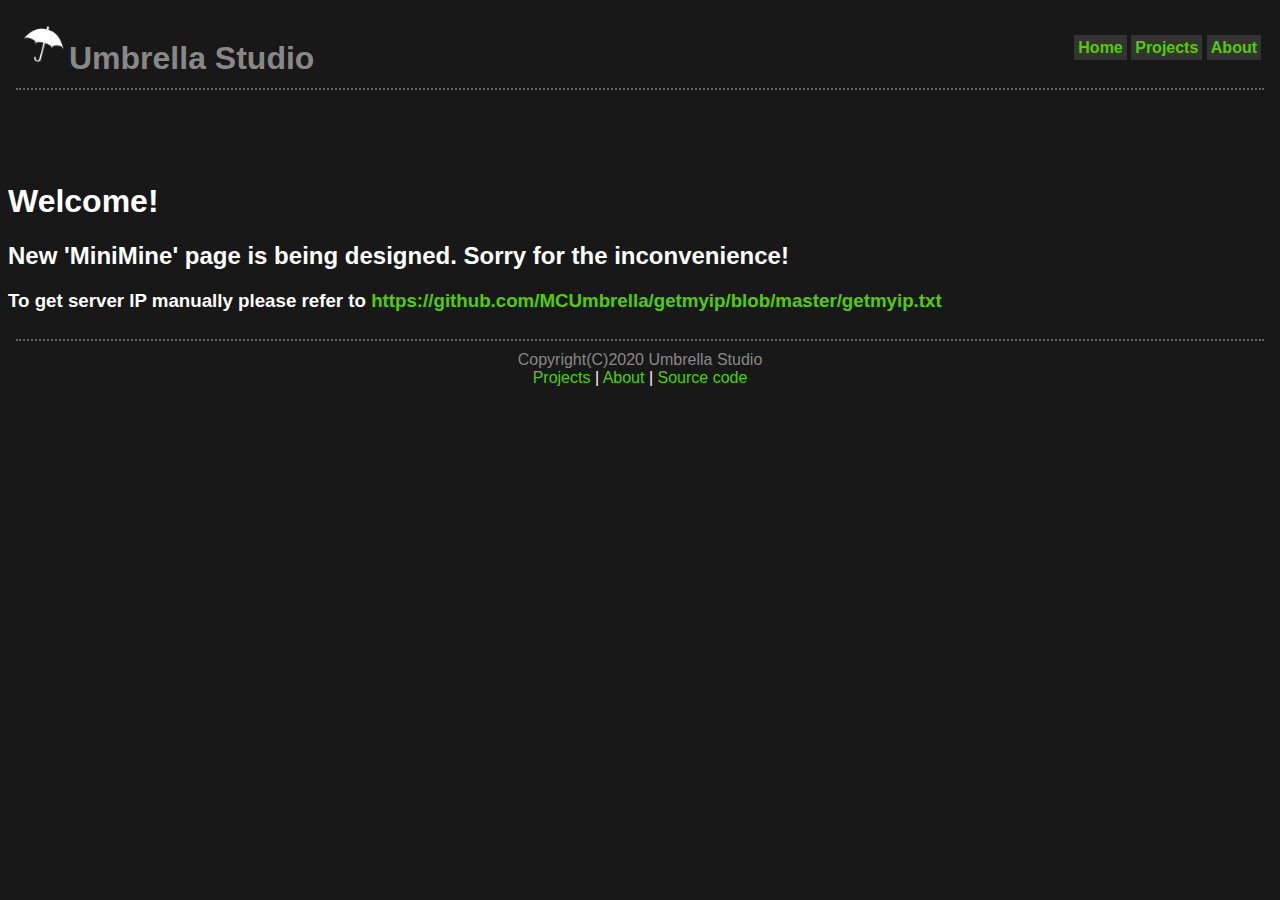
<file: minimine/index.html>
<!DOCTYPE html>
<html lang="en">

<head>
    <meta charset="UTF-8">
    <meta name="viewport" content="width=device-width,initial-scale=1 user-scalable=0">
    <link rel="icon" href="../tmp.png" />
    <link rel="stylesheet" type="text/css" href="../std.css" />
    <title>Umbrella Studio</title>
</head>

<body>
    <iframe src="../header.html" style="width: 100%;border: 0"></iframe>
    <h1>Welcome!</h1>
    <h2>New 'MiniMine' page is being designed. Sorry for the inconvenience!</h2>
    <h3>To get server IP manually please refer to <a href="https://github.com/MCUmbrella/getmyip/blob/master/getmyip.txt">https://github.com/MCUmbrella/getmyip/blob/master/getmyip.txt</a></h3>
    <iframe src="../footer.html" style="width: 100%;border: 0"></iframe>
</body>

</html>
</file>
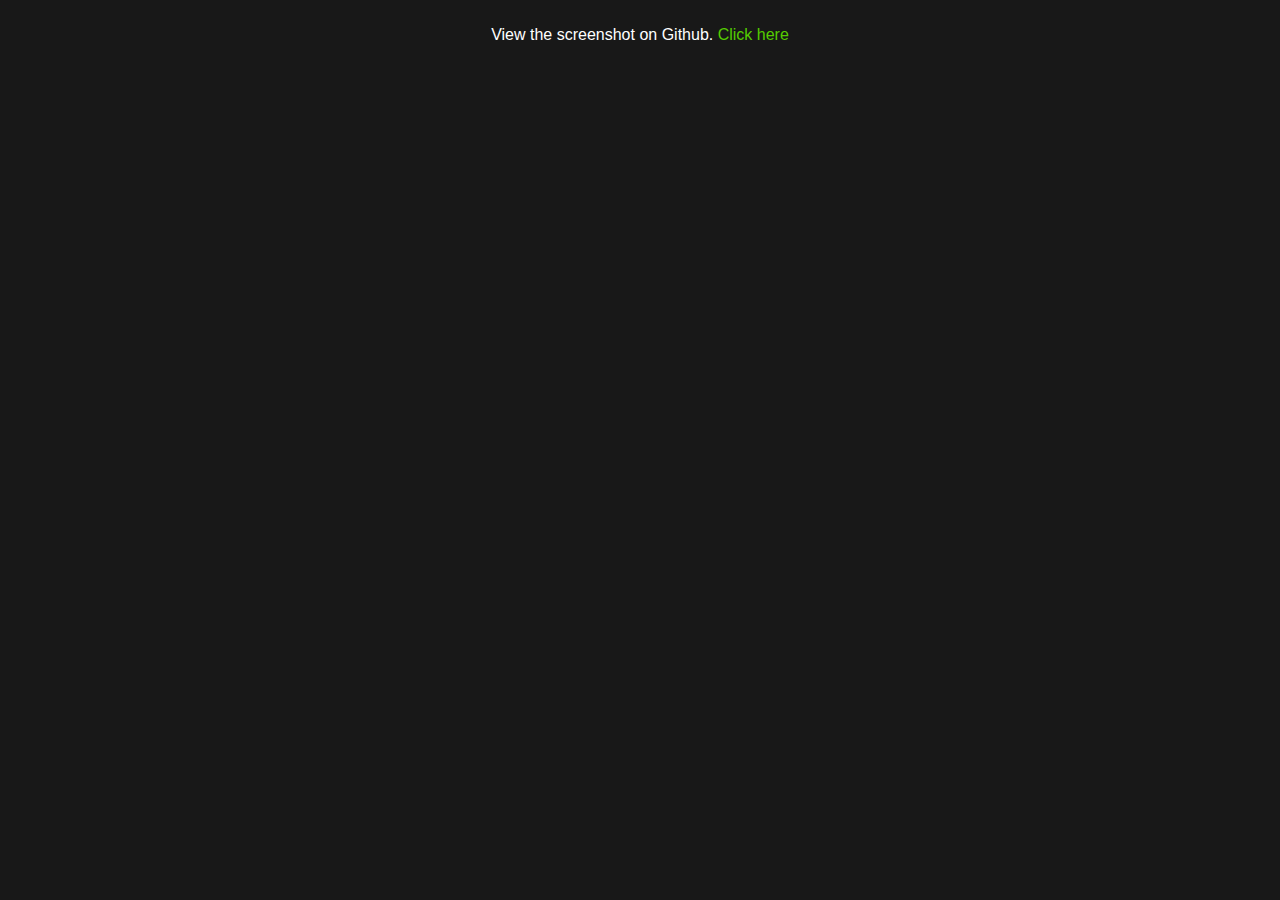
<file: minimine/screenshots/index.html>
<DOCTYPE HTML>
<html><head><title>Umbrella Studio</title><link rel="stylesheet" type="text/css" href="/std.css" /></head>
<body bgcolor=#222222>
<br />
<center><div>View the screenshot on Github. <a href="https://github.com/MCUmbrella/mcumbrella.github.io/tree/master/minimine/screenshots">Click here</a></div></center>
</body></html>
</file>
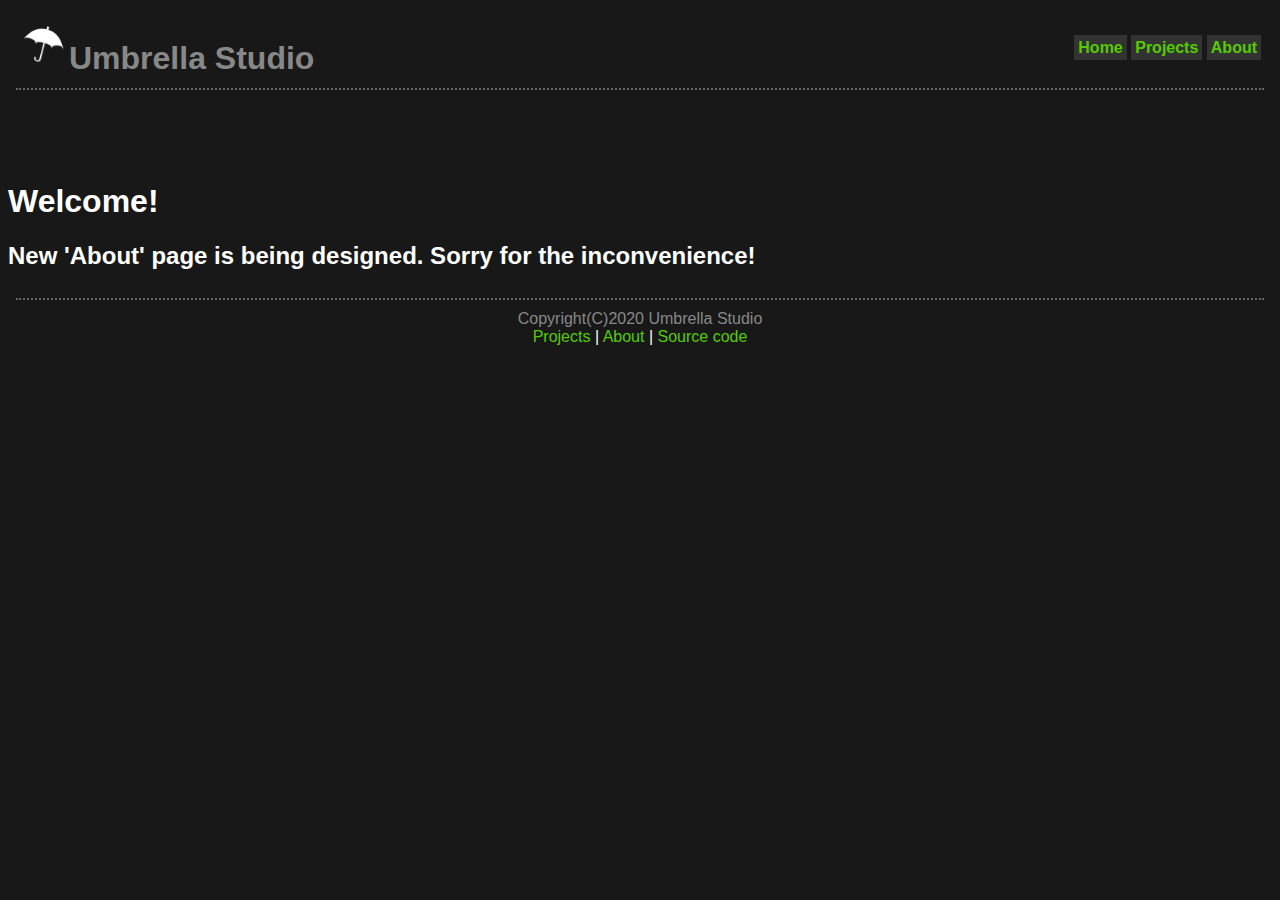
<file: about.html>
<!DOCTYPE html>
<html lang="en">

<head>
    <meta charset="UTF-8">
    <meta name="viewport" content="width=device-width,initial-scale=1 user-scalable=0">
    <link rel="icon" href="tmp.png" />
    <link rel="stylesheet" type="text/css" href="std.css" />
    <title>About - Umbrella Studio</title>
</head>

<body>
    <iframe src="header.html" style="width: 100%;border: 0"></iframe>
    <h1>Welcome!</h1>
    <h2>New 'About' page is being designed. Sorry for the inconvenience!</h2>
    <iframe src="footer.html" style="width: 100%;border: 0"></iframe>
</body>

</html>
</file>
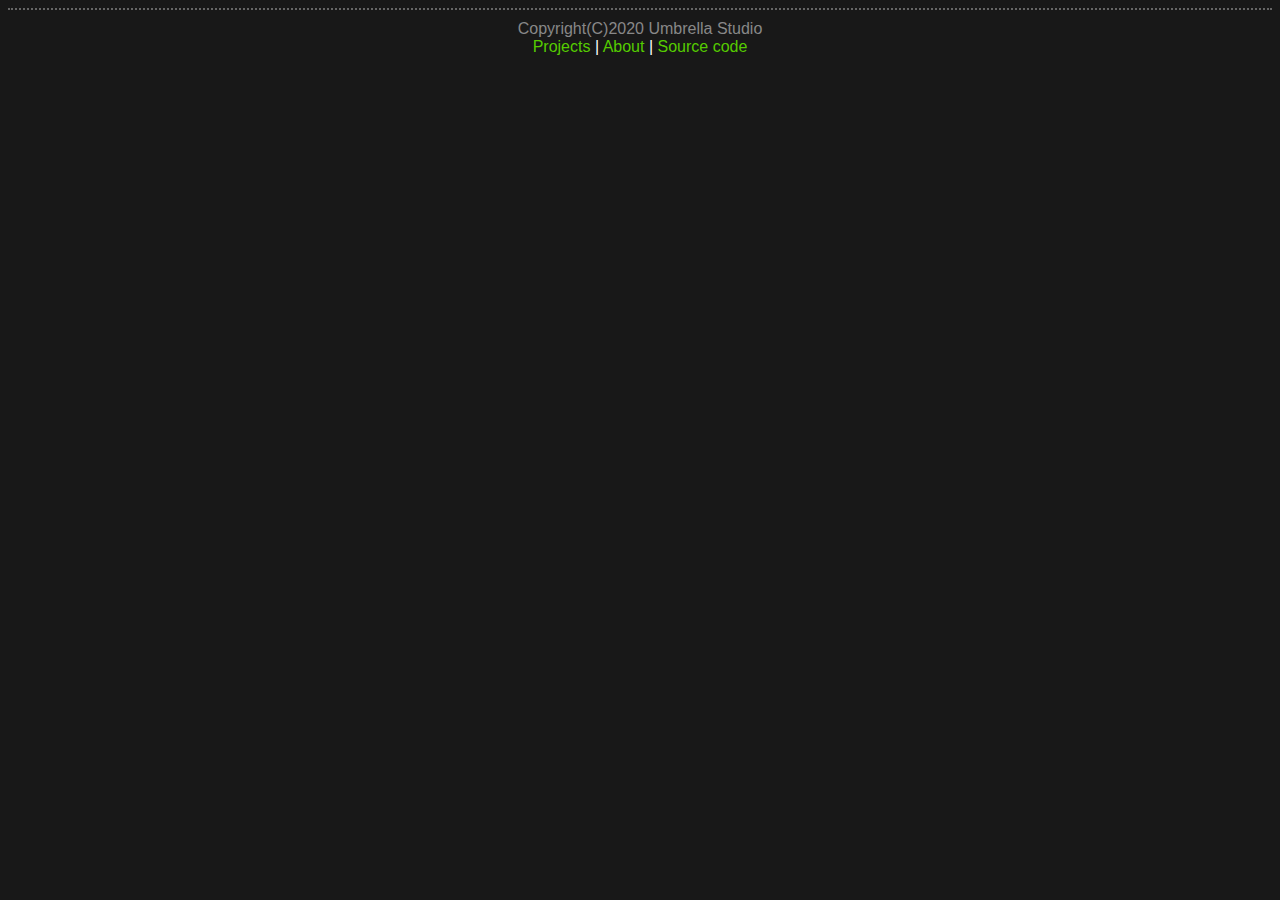
<file: footer.html>
<!DOCTYPE html>
<html>
<head>
<meta charset="UTF-8">
<meta name="viewport" content="width=device-width,initial-scale=1 user-scalable=0">
<link rel="icon" href="tmp.png" />
<link rel="stylesheet" type="text/css" href="std.css" />
<title>Umbrella Studio</title>
</head>
<body>
	<hr style=" height:2px;border:none;border-top:2px dotted #666666;" />
	<div style="text-align:center;color:#888888">
		Copyright(C)2020 Umbrella Studio<br />
		<a href="projects.html"  target="_parent">Projects</a> <span>|</span> <a href="about.html"  target="_parent">About</a> <span>|</span> <a href="https://github.com/MCUmbrella/mcumbrella.github.io"  target="_parent">Source code</a>
	</div>
</body>
</html>
</file>
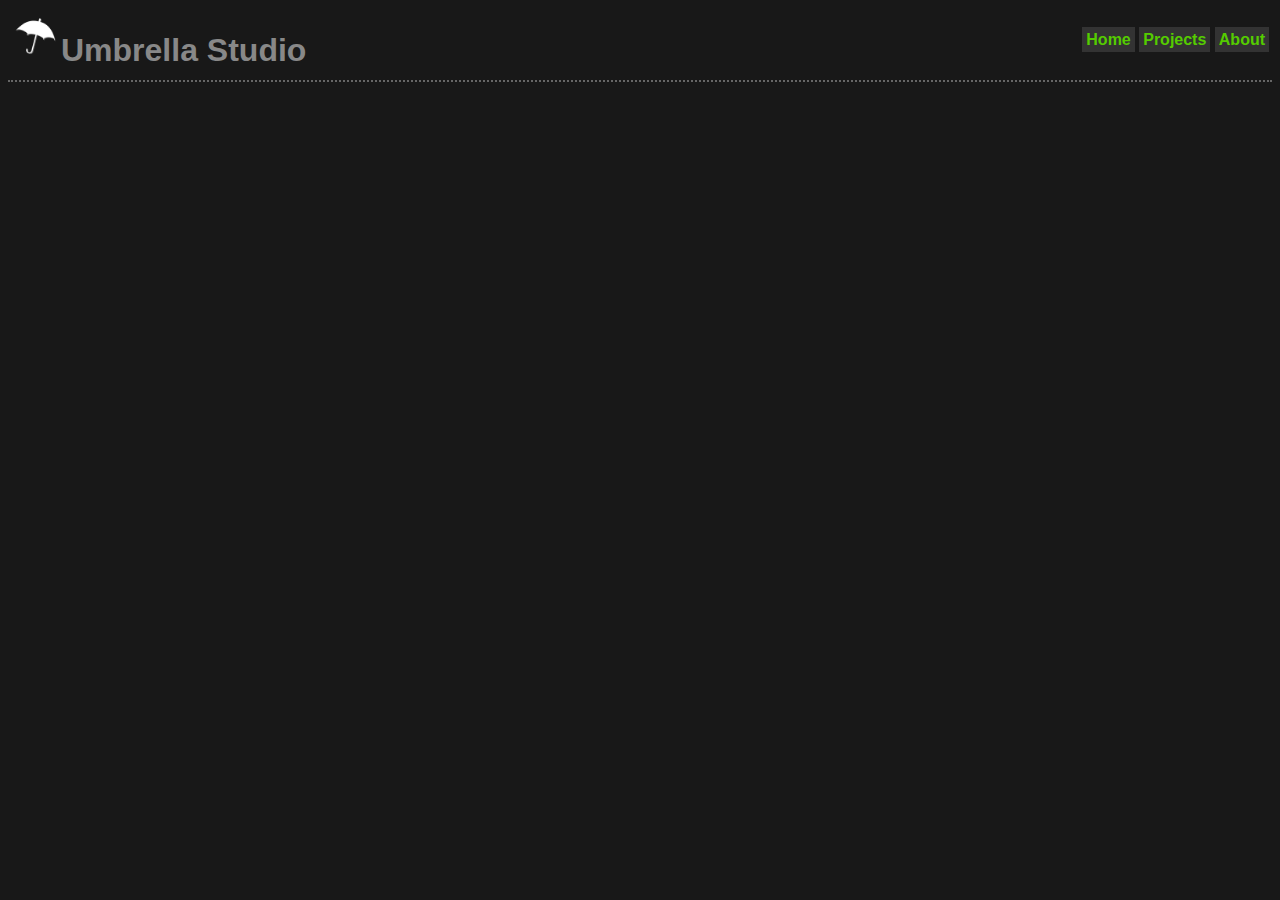
<file: header.html>
<!DOCTYPE html>
<html>
<head>
<meta charset="UTF-8">
<meta name="viewport" content="width=device-width,initial-scale=1 user-scalable=0">
<link rel="icon" href="tmp.png" />
<link rel="stylesheet" type="text/css" href="std.css" />
<style type="text/css">
#title:hover{color: #ffffff;}
</style>
<title>Umbrella Studio</title>
</head>
<body>
 <table style="border: 0;width: 100%">
     <tr>
         <td style="width:50%">
             <a href="index.html" target="_parent"><img src="tmp.png" height="50" width="50" alt="ICON"/><b><span id="title">Umbrella Studio</span></b></a>
         </td>
        <td style="width:50%; text-align: right">
            <a class="index" target="_parent" href="index.html">Home</a> <a class="index" target="_parent" href="projects.html">Projects</a> <a class="index" target="_parent" href="about.html">About</a>
        </td>
     </tr>
 </table>
 <hr style="height:2px; border:none; border-top:2px dotted #666666;" />
</body>
</html>
</file>
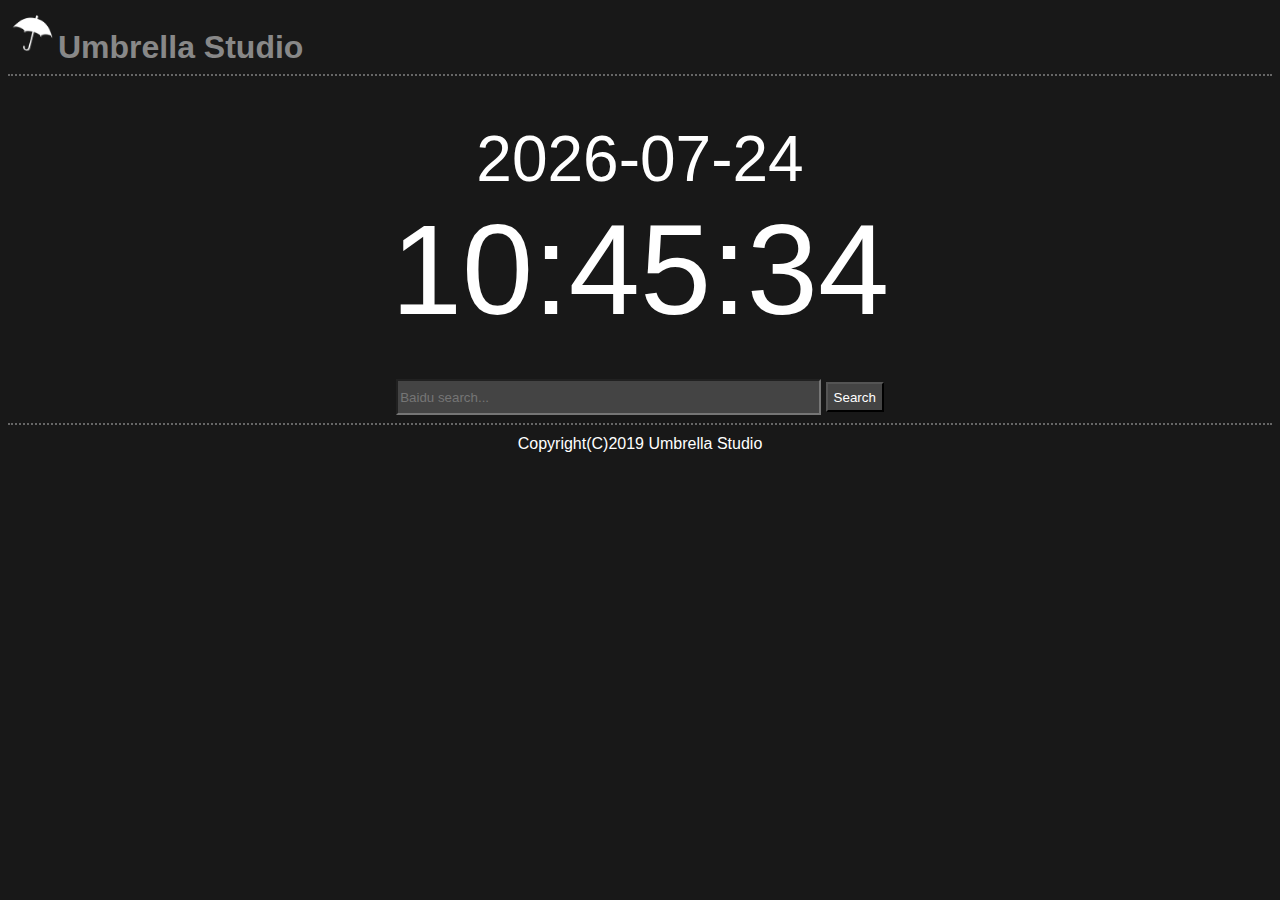
<file: homepage.html>
<!DOCTYPE html>
<html lang="en">
<head>
<script>
function setdate()
{
var t=new Date();
var YYYY=t.getFullYear();
var MM=t.getMonth()+1;
var DD=t.getDate();
var zM="";
if(MM<10){zM="0"}else{zM=""}
var zD="";
if(DD<10){zD="0"}else{zD=""}
document.getElementById("date").innerHTML=YYYY+"-"+zM+MM+"-"+zD+DD;
}
function settime()
{
var t=new Date();
var hh=t.getHours();
var mm=t.getMinutes();
var ss=t.getSeconds();
var zh="";
if(hh<10){zh="0"}else{zh=""}
var zm="";
if(mm<10){zm="0"}else{zm=""}
var zs="";
if(ss<10){zs="0"}else{zs=""}
document.getElementById("time").innerHTML=zh+hh+":"+zm+mm+":"+zs+ss;
}
setInterval(function() {setdate()},500);
setInterval(function() {settime()},200);
</script>
<meta charset="UTF-8">
<link rel="icon" type="image/x-icon" class="js-site-favicon" href="tmp.png" />
<title>Homepage - Umbrella Studio</title>
<style type="text/css">
#time{font-size:128px;color:#FFFFFF;}
#date{font-size:64px;color:#FFFFFF;}
#search{height:30px;color:#FFFFFF;background-color:#444444;}
#submit{height:30px;color:#FFFFFF;background-color:#444444;}
</style>
<link rel="stylesheet" type="text/css" href="std.css">
</head>
<body>
<a href="/"><img src="tmp.png" height="50" width="50" alt="☂" /></a><b><span id="title">Umbrella Studio</span></b>
<hr style=" height:2px;border:none;border-top:2px dotted #666666;" />
<center>
<br />
<br />
<div id="date">...</div>
<div id="time">...</div>
<br />
<br />
<form onsubmit="return baiduWithHttps(this)" action="http://www.baidu.com/baidu" target="_blank">
    <input id="search" type="text" name="word" size="50" placeholder="Baidu search...">
    <input id="submit" type="submit" value="Search">
</form>
</center>
<hr style=" height:2px;border:none;border-top:2px dotted #666666;" />
<a href="/"><div align="center">Copyright(C)2019 Umbrella Studio</div></a>
</body>
</html>
</file>
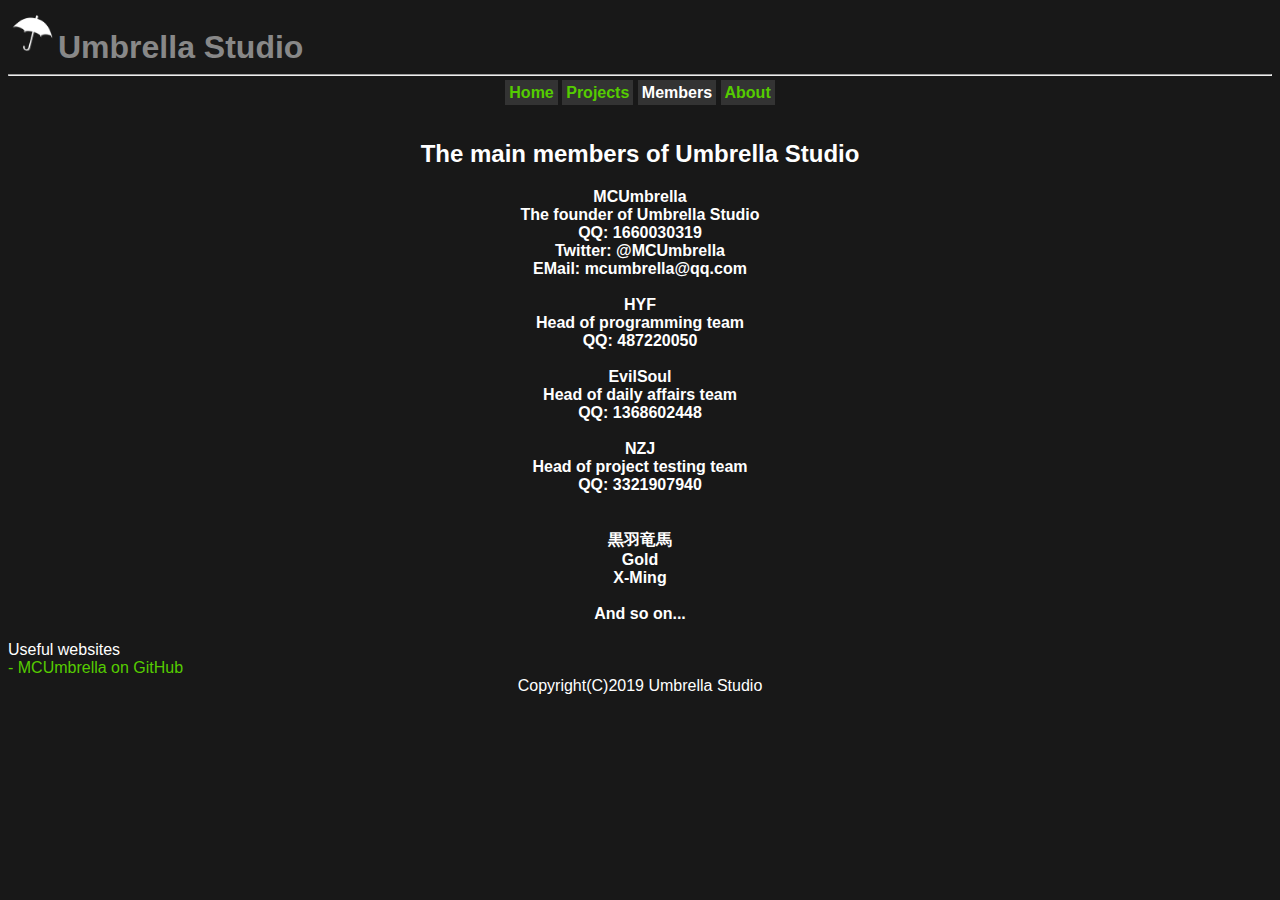
<file: members.html>
<!DOCTYPE html>
<html>
<head>
<meta charset="UTF-8">
<link rel="icon" href="tmp.png"></link>
<title>Members - Umbrella Studio</title>
<link rel="stylesheet" type="text/css" href="std.css">
</head>
<body>
<img src="tmp.png" height="50" width="50" alt="☂" /><b><span id="title">Umbrella Studio</span></b>
<hr />
<center>
<b>
<span class="index"><a href="/">Home</a></span>  
<span class="index"><a href="projects.html">Projects</a></span>  
<span class="index" id="active">Members</span>  
<span class="index"><a href="about.html">About</a></span>
</b>
<br />
<br />
<h2>The main members of Umbrella Studio</h2>
<!----><b>MCUmbrella<div>The founder of Umbrella Studio</div> <div>QQ: 1660030319</div> <div>Twitter: @MCUmbrella</div> <div>EMail: mcumbrella@qq.com</div></b>
 <br /><b>HYF<div>Head of programming team</div> <div>QQ: 487220050</div></b>
 <br /><b>EvilSoul<div>Head of daily affairs team</div> <div>QQ: 1368602448</div></b>
 <br /><b>NZJ<div>Head of project testing team</div> <div>QQ: 3321907940</div></b>
 <br />
 <br /><b>黒羽竜馬</b>
 <br /><b>Gold</b>
 <br /><b>X-Ming</b>
 <br />
 <br /><b>And so on...</b>
</center>

<br /><div>Useful websites</div>
<a href="https://github.com/MCUmbrella" target="_blank">- MCUmbrella on GitHub</a>
<div align="center">Copyright(C)2019 Umbrella Studio</div>
</body>
</html>
</file>
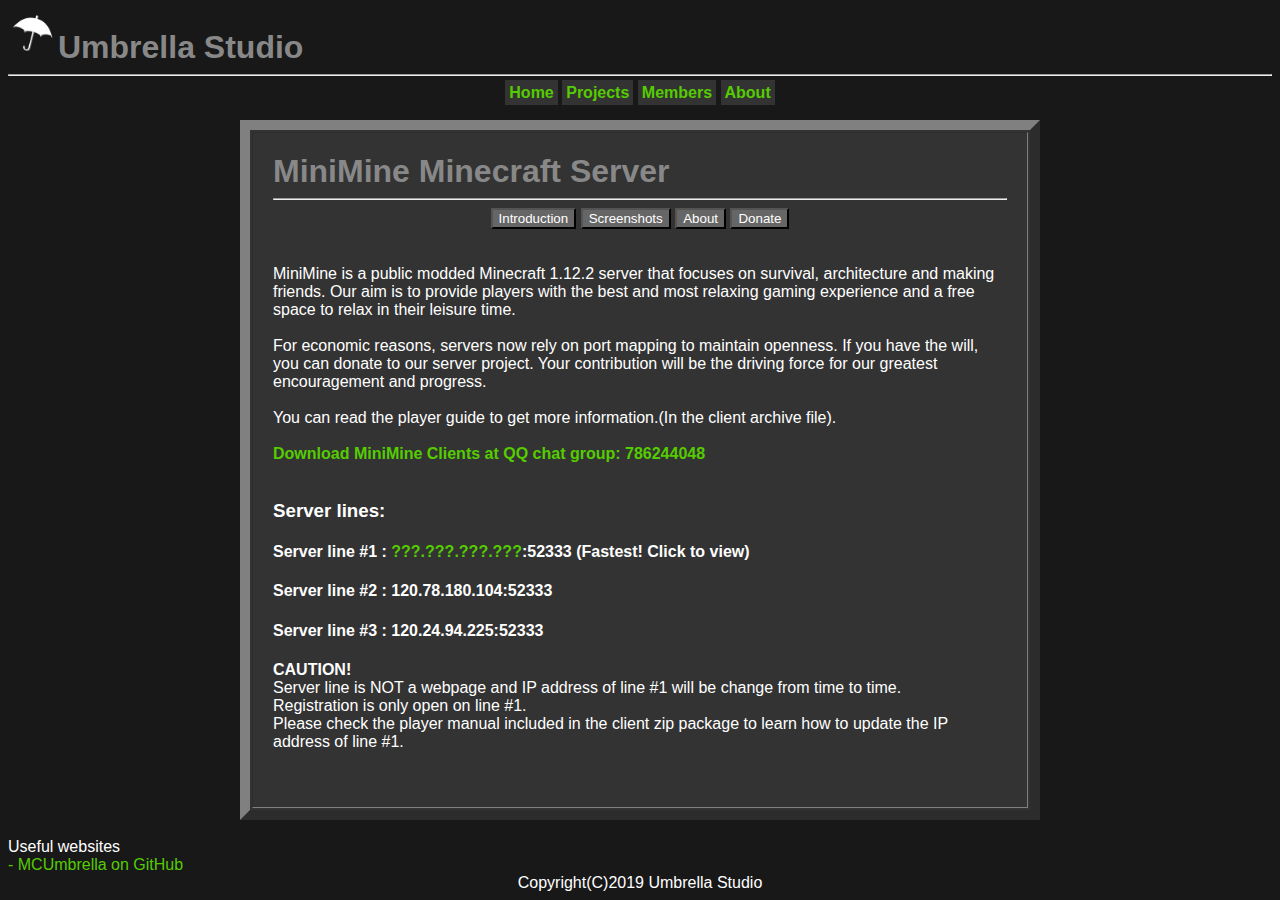
<file: MiniMine.html>
<!DOCTYPE html>
<html>
<head>
<meta charset="UTF-8">
<title>MiniMine - Umbrella Studio</title>
<link rel="icon" href="tmp.png"></link>
<link rel="stylesheet" type="text/css" href="std.css">
</head>
<body>
<img src="tmp.png" height="50" width="50"></img><b><span id="title">Umbrella Studio</span></b>
<hr />
<center>
<b>
<span class="index"><a href="/">Home</a></span>  
<span class="index"><a href="projects.html">Projects</a></span>  
<span class="index"><a href="members.html">Members</a></span>  
<span class="index"><a href="about.html">About</a></span>
</b>
</center>
<br />
<table border="10" align="center" width="800" cellpadding="20" bgcolor="#333333">
    <tr>
        <td>
            <b><span id="title">MiniMine Minecraft Server</span></b>
            <hr />
            <center><button  onclick="a()">Introduction</button> <button onclick="d()">Screenshots</button> <button onclick="b()">About</button> <button onclick="c()">Donate</button></center>
            <br />
            <br />
            <div>MiniMine is a public modded Minecraft 1.12.2 server that focuses on survival, architecture and making friends. Our aim is to provide players with the best and most relaxing gaming experience and a free space to relax in their leisure time.</div>
            <br /><div>For economic reasons, servers now rely on port mapping to maintain openness. If you have the will, you can donate to our server project. Your contribution will be the driving force for our greatest encouragement and progress.</div>
            <br /><div>You can read the player guide to get more information.(In the client archive file).</div>
            <br />
            <b><a target="_blank" href="//shang.qq.com/wpa/qunwpa?idkey=d083374ea71bcd6fd4b72f1d002e5076f16023564d7de2d2e1bcca08eb08533b">Download MiniMine Clients at QQ chat group: 786244048</a></b>
            <br />
            <br />
            <h3>Server lines:</h4>
            <h4> Server line #1 : <a href="https://github.com/MCUmbrella/getmyip/blob/master/getmyip.txt" target="_blank">???.???.???.???</a>:52333 (Fastest! Click to view)</h4>
            <h4> Server line #2 : 120.78.180.104:52333</h4>
            <h4> Server line #3 : 120.24.94.225:52333</h4>
	    <div><b>CAUTION!</b></div>
	    <div>Server line is NOT a webpage and IP address of line #1 will be change from time to time.</div>
	    <div>Registration is only open on line #1.</div>
	    <div>Please check the player manual included in the client zip package to learn how to update the IP address of line #1.</div>
            <br />
            <br />
        </td>
    </tr>
    </table>
<br /><div>Useful websites</div>
<a href="https://github.com/MCUmbrella" target="_blank">- MCUmbrella on GitHub</a>
<div align="center">Copyright(C)2019 Umbrella Studio</div>
</body>
<script type="text/javascript">
	function a() {alert("You are in introduction page now!")}
	function b() {alert("We will never use the server for commercial purposes. The server will never charge the player for anything other than custom items.\nIf we inadvertently violate your rights, please send us an email as soon as possible and we will rectify it as soon as possible.\n\nTwitter: @MCUmbrella\nQQ: 1660030319\nMiniMine QQ chat group: 786244048\nUmbrella Studio QQ chat group: 82454603\nEmail: mcumbrella@qq.com")}
	function c() {javascript:location.href='/about.html'}
	function d() {javascript:location.href="https://github.com/MCUmbrella/mcumbrella.github.io/tree/master/minimine/screenshots"}
</script>
</html>
</file>
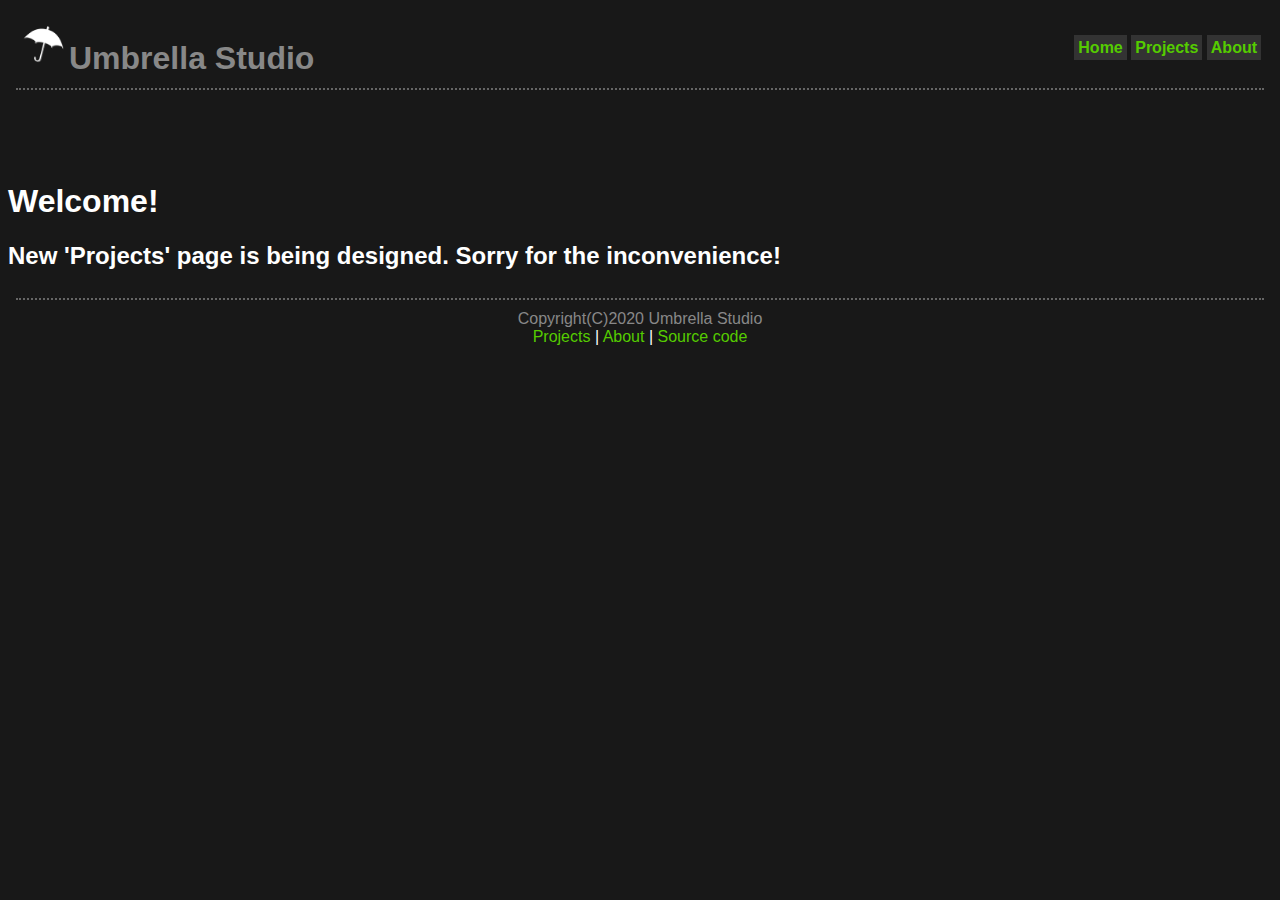
<file: projects.html>
<!DOCTYPE html>
<html lang="en">

<head>
    <meta charset="UTF-8">
    <meta name="viewport" content="width=device-width,initial-scale=1 user-scalable=0">
    <link rel="icon" href="tmp.png" />
    <link rel="stylesheet" type="text/css" href="std.css" />
    <title>Projects - Umbrella Studio</title>
</head>

<body>
    <iframe src="header.html" style="width: 100%;border: 0"></iframe>
    <h1>Welcome!</h1>
    <h2>New 'Projects' page is being designed. Sorry for the inconvenience!</h2>
    <iframe src="footer.html" style="width: 100%;border: 0"></iframe>
</body>

</html>
</file>
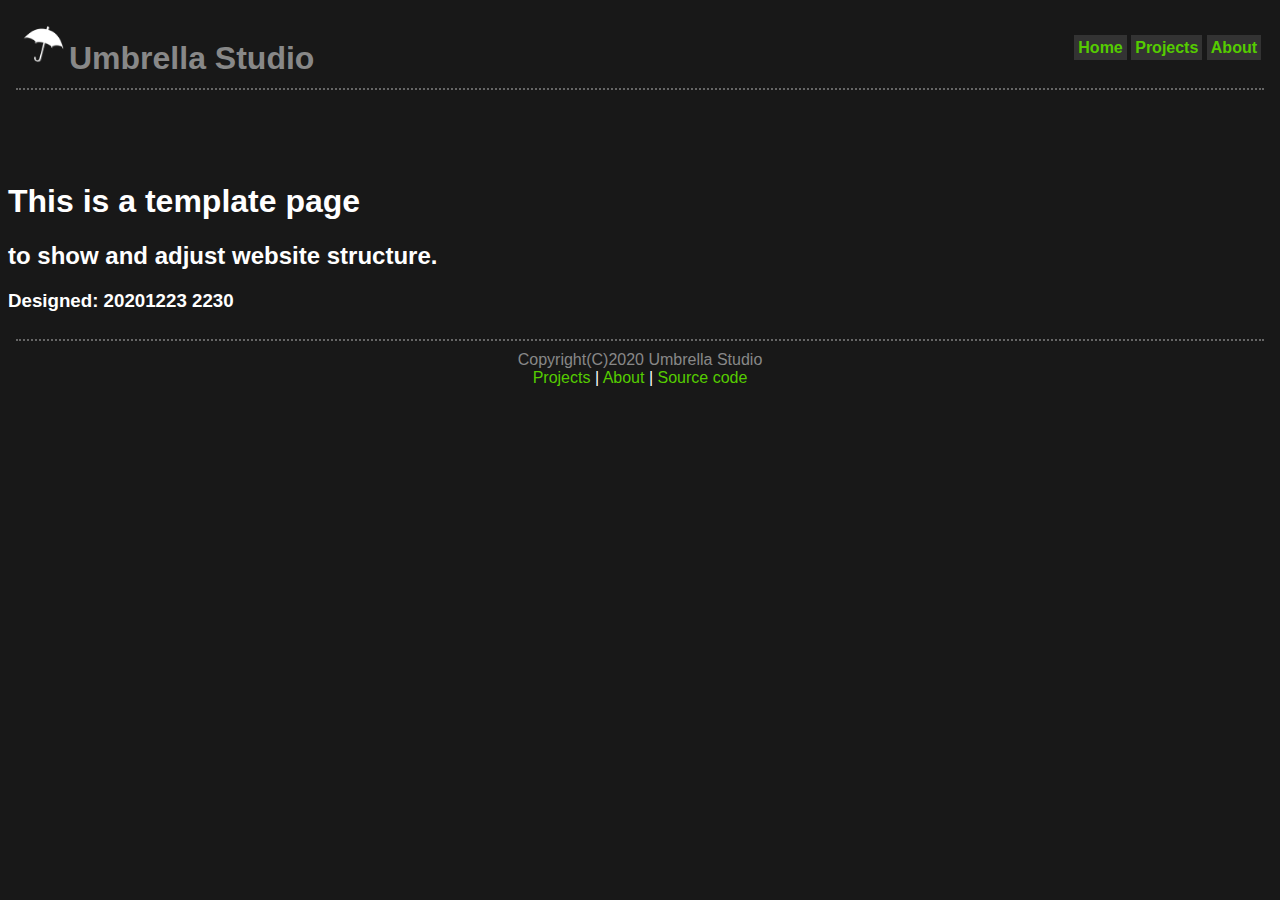
<file: temp.html>
<!DOCTYPE html>
<html lang="en">

<head>
    <meta charset="UTF-8">
    <meta name="viewport" content="width=device-width,initial-scale=1 user-scalable=0">
    <link rel="icon" href="tmp.png" />
    <link rel="stylesheet" type="text/css" href="std.css" />
    <title>Umbrella Studio</title>
</head>

<body>
    <iframe src="header.html" style="width: 100%;border: 0"></iframe>
    <h1>This is a template page</h1>
    <h2>to show and adjust website structure.</h2>
    <h3>Designed: 20201223 2230</h3>
    <iframe src="footer.html" style="width: 100%;border: 0"></iframe>
</body>

</html>
</file>
<file: std.css>
*{color:#FFFFFF;font-family:"Arial";}
body{background-color:#181818}
div{color:#FFFFFF}
span{color:#FFFFFF}
p{color:#EEEEEE;}
a{text-decoration: none;color:#55CC00;}
#title{font-size: 32px;text-align:left;color:#888888;}
.index{background-color:#333333;padding: 4px; font-weight:bold;}
.index:hover{background-color: #555555;color: #00FF00;}
#active{color:#FFFFFF;}
.article{text-align:left;height:50px;width:500px;background:#44BB00;color:#FFFFFF}
button{background-color:#666666;color:#FFFFFF}
.w62{width: 62%}
</file>
